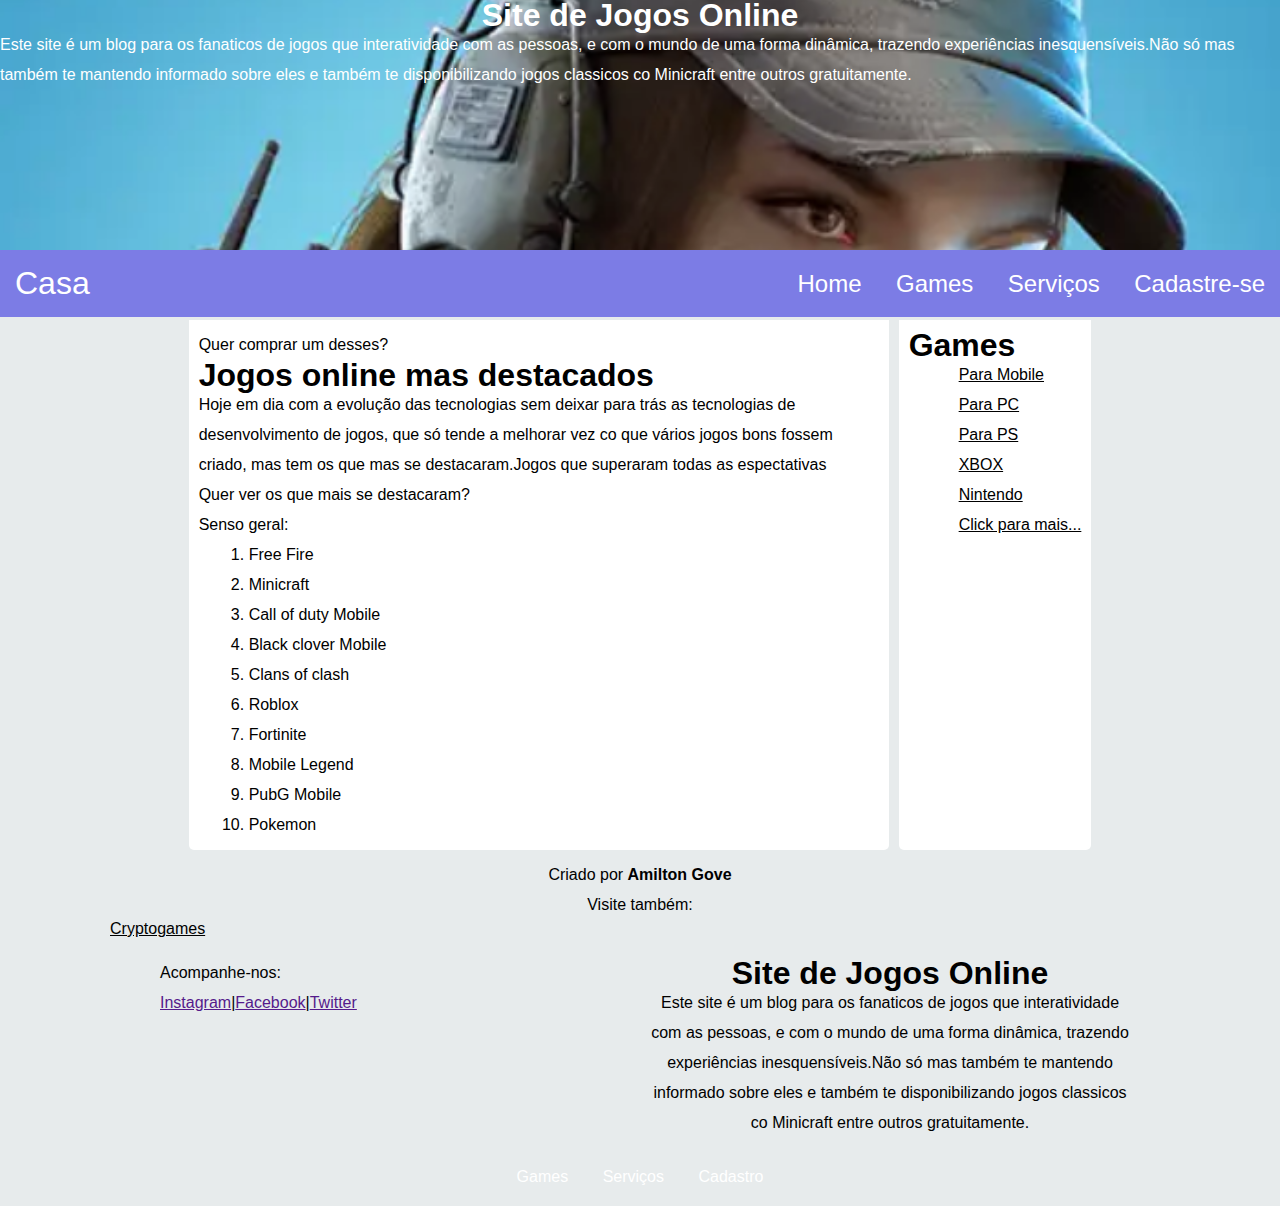
<file: index.html>
<!DOCTYPE html>
<html lang="pt">
<head>
    <meta charset="UTF-8">
    <meta name="viewport" content="width=device-width, initial-scale=1.0">
    <title>Site de Jogos Online</title>
    <link rel="stylesheet" href="style.css">
    <link rel="stylesheet" href="index.css">
</head>
<body onresize="tamanho()">
    <header>
        <div id="imagem">
            <!-- Imagem -->
            <article>
                <h1>Site de Jogos Online</h1>
                <p>
                    Este site é um blog para os fanaticos de jogos que interatividade com as pessoas, e com o mundo de uma forma dinâmica, trazendo experiências inesquensíveis.Não só mas também te mantendo informado sobre eles e também te disponibilizando jogos classicos co Minicraft entre outros gratuitamente.
                </p>
            </article>
        </div>
        <nav>
            <div class="titulo">Casa</div>
            <div onclick="menu()" class="hamburguer">&#9776;</div>
            <menu id="itens">
                <ul>
                    <a href="./index.html">Home</a>
                    <a href="./games.html">Games</a>
                    <a href="./servicos.html">Serviços</a>
                    <a href="./cadastro.html">Cadastre-se</a>
                </ul>
            </menu>
        </nav>
    </header>
    <main>
        <section>
            <!-- Slide -->
            <p>Quer comprar um desses?</p>
            <article>
                <h1>Jogos online mas destacados</h1>
                <p>
                    Hoje em dia com a evolução das tecnologias sem deixar para trás as tecnologias de desenvolvimento de jogos, que só tende a melhorar vez co que vários jogos bons fossem criado, mas tem os que mas se destacaram.Jogos que superaram todas as espectativas
                </p>
            </article>
            <!-- Imagem -->
            <p>Quer ver os que mais se destacaram?</p>
            <p>Senso geral:</p>
            <ol type="1" class="ul">
                <li>Free Fire</li>
                <li>Minicraft</li>
                <li>Call of duty Mobile</li>
                <li>Black clover Mobile</li>
                <li>Clans of clash</li>
                <li>Roblox</li>
                <li>Fortinite</li>
                <li>Mobile Legend</li>
                <li>PubG Mobile</li>
                <li>Pokemon</li>
            </ol>
        </section>
        <aside>
            <div class="Categorias">
                <h1>Games</h1>
                <ul class="ul">
                    <li><a href="">Para Mobile</a></li>
                    <li><a href="">Para PC</a></li>
                    <li><a href="">Para PS</a></li>
                    <li><a href="">XBOX</a></li>
                    <li><a href="">Nintendo</a></li>
                    <li><a href="">Click para mais...</a></li>
                </ul>
            </div>
            <div class="anuncios">
                <!-- Anúncios -->
            </div>
        </aside>
    </main>
    <footer>
        <div id="bonus">
            <p>Criado por <strong>Amilton Gove</strong></p>
            <p>Visite também:</p>
            <li><a href="">Cryptogames</a></li>
        </div>
        <div id="divulgacao">
            <p>Acompanhe-nos:</p>
            <p><a href="">Instagram</a>|<a href="">Facebook</a>|<a href="">Twitter</a></p>
        </div>
        <article>
            <h1>Site de Jogos Online</h1>
            <p>
                Este site é um blog para os fanaticos de jogos que interatividade com as pessoas, e com o mundo de uma forma dinâmica, trazendo experiências inesquensíveis.Não só mas também te mantendo informado sobre eles e também te disponibilizando jogos classicos co Minicraft entre outros gratuitamente.
            </p>
        </article>
        <nav>
            <div>&#9776;</div>
            <menu id="itens">
                <ul>
                    <a href="">Games</a>
                    <a href="">Serviços</a>
                    <a href="">Cadastro</a>
                </ul>
            </menu>
        </nav>
    </footer>
    <script src="script.js"></script>
</body>
</html>
</file>
<file: style.css>
:root {
    /*Paleta de cores*/
    --cor1: rgb(231, 235, 236);
    --cor2: white;
    --cor3: black;
    --cor4: rgb(124, 124, 229);
    --cor5: ;
    /*Fontes*/
    --font: Arial, Helvetica, sans-serif;
    /*Tamanhos de letras*/
    --h1: 2em;
    --h2: 1.5em;
    --p: 1em;
}

/*Midias:
--------------------------------
Mobile: até 767px
Tablet: de 768px até 1023px
Desktop e telas grandes: até 1024px
*/

/*Global*/
@media all {
    * {
        padding: 0;
        margin: 0;
        box-sizing: border-box;
    }

    html, body {
        background-color: var(--cor1) ;
        font-family: var(--font);
    }

    h1 {
        font-size: var(--h1);
        line-height: 30px;
    }

    h2 {
        font-size: var(--h2);
        line-height: 30px;
    }
    
    p {
        font-size: var(--p);
        line-height: 30px;
    }

    header {
        background-color: var(--cor2);
        margin-bottom: 3px;
    }

    /*Menu*/
    header > nav {
        display: flex;
        align-items: center;
        justify-content: space-between;
        background-color: var(--cor4);
        color: var(--cor2);
    }

    header > nav > div.titulo, div.hamburguer {
        padding: 15px;
    }

    header > nav > div.titulo {
        font-size: var(--h1);
    }

    header > nav > div.hamburguer {
        display: none;
        font-size: var(--h2);
        cursor: pointer;
    }

    header > nav > menu > ul > a {
        display: inline-flex;
        padding: 5px 15px;
        border-radius: 5px;
        font-size: var(--h2);
        text-decoration: none;
        color: var(--cor2);
    }

    header > nav > menu > ul > a:hover {
        background-color: var(--cor1);
        color: var(--cor4);
    }

    @media screen and (max-width: 768px) {
        header > nav {
            display: block;
            padding: 0;
        }

        header > nav > div.titulo {
            display: inline-table;
        }

        header > nav > div.hamburguer {
            display: inline-table;
            float: right;
            margin-right: 10px;
        }
 
        header > nav > menu {
            display: none;
            background-color: var(--cor4);
        }

        header > nav > menu > ul > a {
            display: block;
            text-align: center;
            width: 100%;
            padding: 15px;
            border-radius: 0;
            border-top: 1px solid var(--cor3);
        }
    }

    /* ----------------------------------------------------- */

    main > section, aside {
        background-color: var(--cor2);
    }

    main > aside ul > li {
        list-style: none;
    }

    main > aside  ul > li > a {
        color: var(--cor3);
        text-decoration: underline;
    }

    main > aside  ul > li > a:hover {
        color: var(--cor4);
        text-decoration: none;
    }

    main .ul > li {
        line-height: 30px;
        margin-left: 50px;
    }

    footer {
        display: flex;
        flex-direction: row;
        flex-wrap: wrap;
        justify-content: center;
    }

    footer > div#bonus {
        min-width: 100%;
        padding: 10px;
    }

    footer > div#bonus > p {
        text-align: center;
    }

    footer > div#bonus li {
        text-indent: 100px;
        list-style: none;
    }

    footer > div#bonus li > a {
        color: var(--cor3);
    }

    footer > div#bonus > li > a:hover {
        text-decoration: none;
        color: var(--cor4);
    }

    footer  div#divulgacao {
        width: 500px;
        text-indent: 10px;
        padding: 10px;
    }

    footer > div#divulgacao > p > a {
        font-size: var(--p);
    }

    footer > div#divulgacao > p > a:hover {
        color: var(--cor4);
    }

    footer > article {
        width: 500px;
        text-align: center;
        padding: 10px;
    }

    /*Menu footer*/
    footer > nav {
        display: flex;
        justify-content: center;
        width: 100%;
        padding: 20px;
    }

    footer nav > div {
        display: none;
    }

    footer nav > menu > ul > a {
        text-decoration: none;
        font-size: var(--p);
        padding: 5px 15px;
        color: var(--cor2);
    }

    footer nav > menu > ul > a:hover {
        color: var(--cor4);
    }
}

/*Print*/
@media print {
}

/*Mobile*/
@media  screen and (max-width: 767px) {
}

/*Tablet*/
@media screen and (min-width: 768px) and (max-width: 1023px) {
    main {
        max-width: 800px;
        margin: auto;
        padding: 10px;
        background-color: var(--cor2);
        border-bottom-right-radius: 5px;
        border-bottom-left-radius: 5px;
    }
}

/*Desktop e telas grandes*/
@media screen and (min-width: 1024px) {
    main {
        display: flex;
        flex-direction: row;
        justify-content: center;
    }

    main > section, aside {
        margin: 0px 5px;
        padding: 10px;
        border-bottom-right-radius: 5px;
        border-bottom-left-radius: 5px;
    }

    main > section {
        max-width: 700px;
    }

    main > aside {
        max-width: 300px;
    }
}
</file>
<file: index.css>
header > div#imagem {
    min-height: 250px;
    background: url(./codm.png);
    background-repeat: no-repeat;
    background-size: cover;
    background-position: center center;
    background-attachment: fixed;
}
header > div#imagem >article h1 {
    text-align: center;
    color: var(--cor2);
} 
header > div#imagem >article > p {
    color: var(--cor2);
}
</file>
